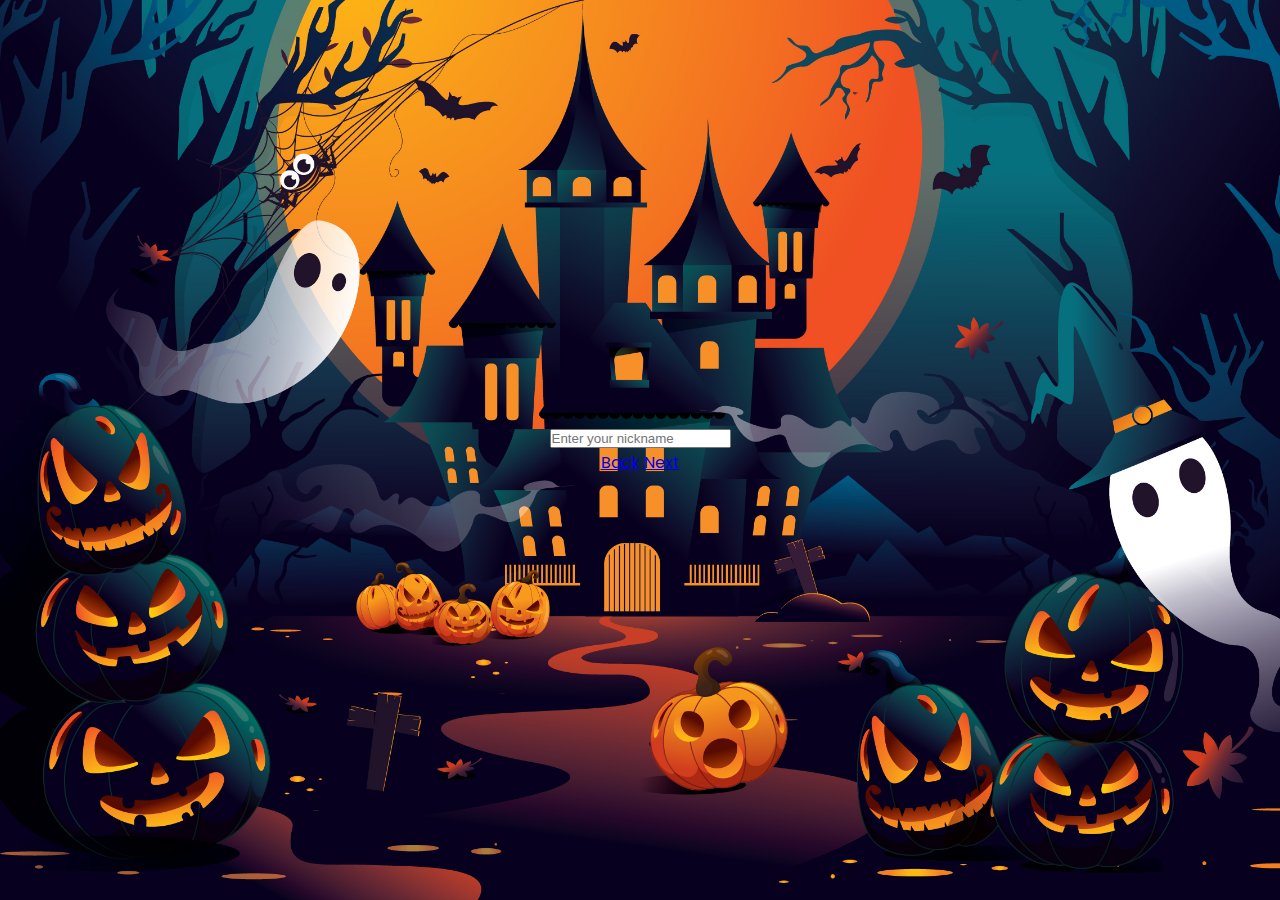
<file: Pages/name.html>
<!DOCTYPE html>
<html lang="en">
  <head>
    <meta charset="UTF-8" />
    <meta http-equiv="X-UA-Compatible" content="IE=edge" />
    <meta name="viewport" content="width=device-width, initial-scale=1.0" />
    <title>PreEntrega1</title>
    <link rel="stylesheet" href="../Styles/style.css" />
    <link
      href="https://cdn.jsdelivr.net/npm/bootstrap@5.2.1/dist/css/bootstrap.min.css"
      rel="stylesheet"
      integrity="sha384-iYQeCzEYFbKjA/T2uDLTpkwGzCiq6soy8tYaI1GyVh/UjpbCx/TYkiZhlZB6+fzT"
      crossorigin="anonymous"
    />
  </head>

  <body>
    <div class="containercard">
        <div class="card px-3 py-2">
            <div class="card-body">
                <div class="mb-3">
                    <input type="text" class="form-control" id="nicknameDisplay" placeholder="Enter your nickname">
                  </div>
                  <div class="d-flex">
                  <a href="../index.html" class="btn btn-secondary btnstart mx-2">Back</a>
              <a href="./game.html" class="btn btn-dark btnstart" id="btnNext">Next</a>
            </div>
            </div>
        
    </div>
    
    <script src="../JS/name.js"></script>
  </body>
</html>
</file>
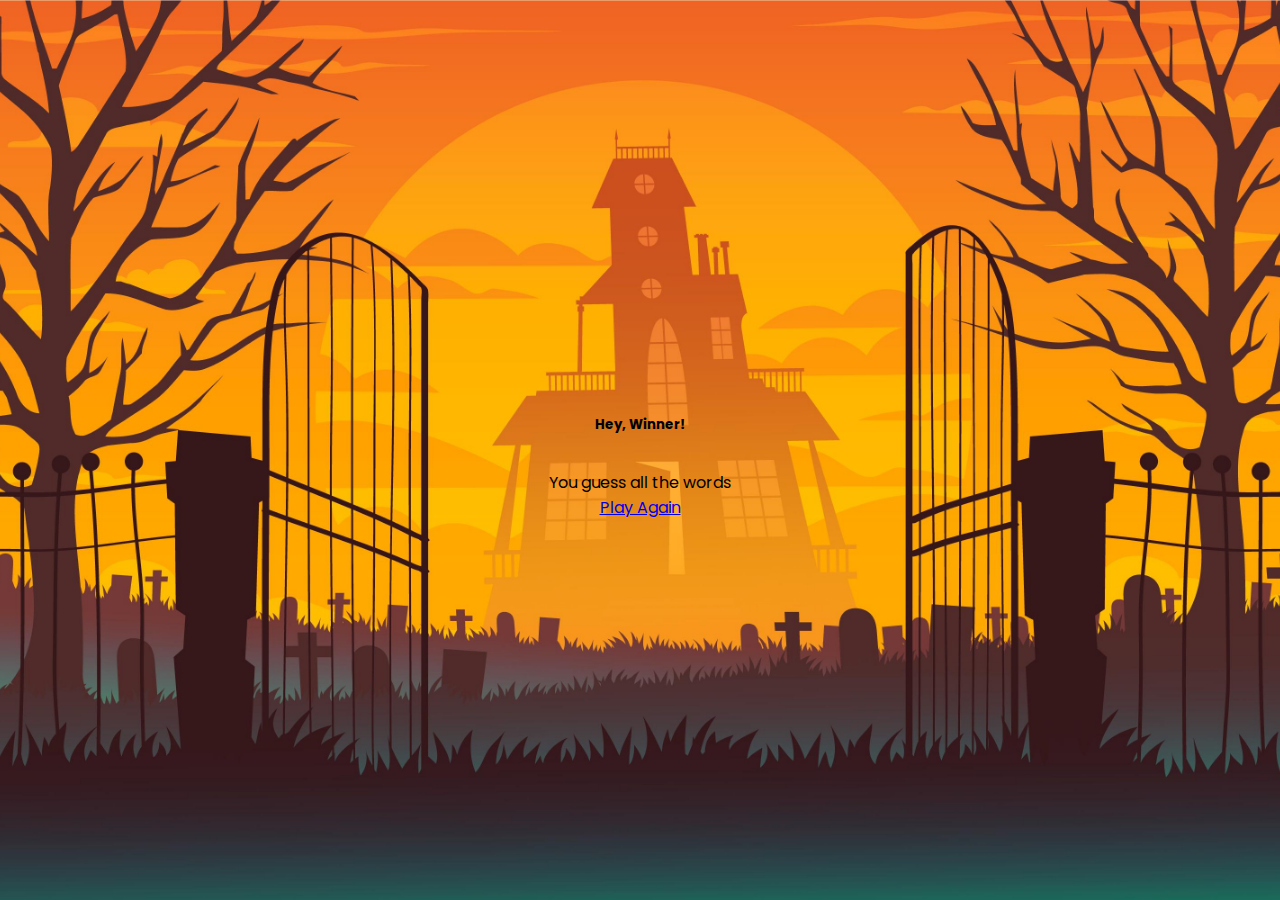
<file: Pages/wingame.html>
<!DOCTYPE html>
<html lang="en">
  <head>
    <meta charset="UTF-8" />
    <meta http-equiv="X-UA-Compatible" content="IE=edge" />
    <meta name="viewport" content="width=device-width, initial-scale=1.0" />
    <title>PreEntrega1</title>
    <link rel="stylesheet" href="../Styles/style.css" />
    <link
      href="https://cdn.jsdelivr.net/npm/bootstrap@5.2.1/dist/css/bootstrap.min.css"
      rel="stylesheet"
      integrity="sha384-iYQeCzEYFbKjA/T2uDLTpkwGzCiq6soy8tYaI1GyVh/UjpbCx/TYkiZhlZB6+fzT"
      crossorigin="anonymous"
    />
  </head>

  <body>
    <div class="containercard containercardLose">
      <div class="card px-4">
        <h5 class="card-header">Hey, Winner!</h5>
        <div class="card-body">
          <p class="card-text">You guess all the words</p>
          <a href="../Pages/game.html" class="btn btn-dark btnstart">Play Again</a>
        </div>
      </div>
    </div>
  </body>
</html>
</file>
<file: Styles/style.css>
@import url("https://fonts.googleapis.com/css2?family=Poppins:wght@100;200;300;400;500;600;700;800;900&display=swap");
@import url("https://fonts.googleapis.com/css2?family=Roboto+Mono&display=swap");

* {
  margin: 0;
  padding: 0;
  box-sizing: border-box;
}

html {
  font-family: "Poppins", sans-serif;
}
.containercard {
  display: flex;
  justify-content: center;
  align-items: center;
  min-height: 100vh;
  background-image: url(../images/fondoinicio.jpg);
  background-size: cover;
  background-position: center;
}
.card-header {
  min-height: 10vh;
}
.card-body,
.card-header {
  display: flex;
  flex-direction: column;
  align-items: center;
  justify-content: center;
}

.containercardLose {
  background-image: url(../images/zombieland.jpg);
}

/* Game */

.wrapper {
  display: grid;
  min-height: 100vh;
  min-width: 100vh;
  grid-template-columns: 40% 60%;
  grid-template-rows: 1fr 1fr 1fr;
  grid-template-areas: "one two " "one three" "one four ";
  background-image: url(../images/fondo.png);
  background-size: center;
  background-position: center;
  background-repeat: no-repeat;
}
.one {
  background-image: url(../images/stick_figure_0_errors.png);
  background-size: contain;
  background-position: top;
  background-repeat: no-repeat;
  grid-area: one;
}

.two {
  grid-area: two;
  font-size: 60px;
  color: black;
  display: flex;
  align-items: center;
}

.three {
  grid-area: three;
  font-size: 30px;
}

.four {
  grid-area: four;
  display: flex;
}
</file>
